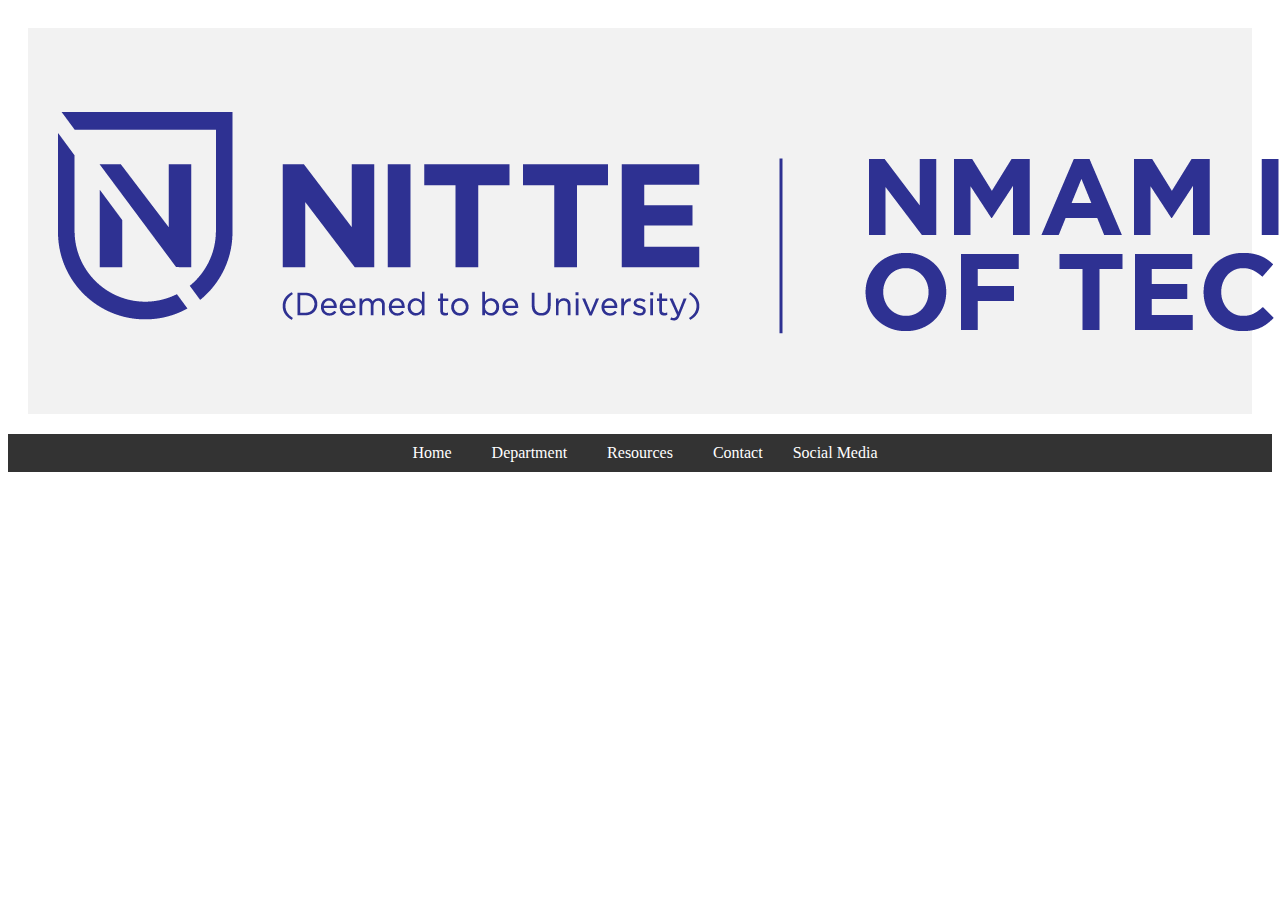
<file: Department.html>
<!DOCTYPE html>
<html lang="en">
<head>
    <meta charset="UTF-8">
    <meta name="viewport" content="width=device-width, initial-scale=1.0">
    <title>Document</title>
    <link rel="stylesheet" href="styles.css">
    <div><header>
        <img src="institution-logo.png" alt="Institution Logo">
        
        
        <p><address>
            <strong>NMAM Institute of Technology</strong>
            <p>Affiliation with Nitte University</p>
            Nitte, Karkala Taluk,<br>
            Udupi, <br>Karnataka, <br> India <br>
            Pin Code- 574110
            
            </address></p>
      </header></div>
      <nav>
        <ul>
          <li><a href="index.html">Home</a></li>
          <li><a href="Department.html">Department</a></li>
          <li><a href="Resources.html">Resources</a></li>
          <li><a href="Contact.html">Contact</a></li>
          <li>Social Media
            <ul>
              <li><a href="https://www.facebook.com/NITTEedu/">Facebook</a></li>
              <li><a href="https://www.twitter.com/aboutnitte/">Twitter</a></li>
              <li><a href="https://www.instagram.com/nitteeducation/">Instagram</a></li>
            </ul>
          </li>
        </ul>
       
      </nav>
</head>
<body>
    
    
</body>
    

</html>
</file>
<file: styles.css>
/*div>header>img{
    width: 50%;
}*/
header {
  display: flex;
  align-items: center;
  justify-content: space-evenly;
  padding: 20px;
  background-color: #f2f2f2;
}

.img1{
    width: 50%;
}
address{
    text-align: right;
}
nav {
    background-color: #333;
    color: #fff;
    display: block;
    justify-content: space-between;

   
    padding: 10px;
    
  
    
  }
  
  nav ul {
    list-style: none;
    margin: 0;
    padding: 0;
    display: flex;
    justify-content:center ;
  }
  
  nav ul li {
    margin-right: 20px;
  }
  
  nav ul li:last-child {
    margin-right: 0;
  }
  
  nav ul li a {
    color: #fff;
    text-decoration: none;
    padding: 10px;
  }
  
  nav ul li a:hover {
    background-color: #555;
  }
  
  nav ul li ul {
    display: none;
    position: absolute;
    background-color: #333;
    padding: 0px;
    margin: 0px;
  }
  
  nav ul li:hover ul {
    display: block;
  }
  
  nav ul li ul li {
    margin: 0;
    width: 100%;
    padding: 10px;
  }
  
  nav ul li ul li a {
    padding: 10px;
  }
  
  nav p {
    font-size: 14px;
    margin: 0;
  }
  body>img{
    width: 100%;
    
   
  }

 body>div{
  padding: 20px;
  color: #555;
  font-weight: bold;
  
  font-family: 'Times New Roman', Times, serif;
  font-style: italic;
  font-size: larger;
  
 }
 footer{
  display: flex;
  justify-content: center;
 }
 footer img{
  width: 50px;
 }
</file>
